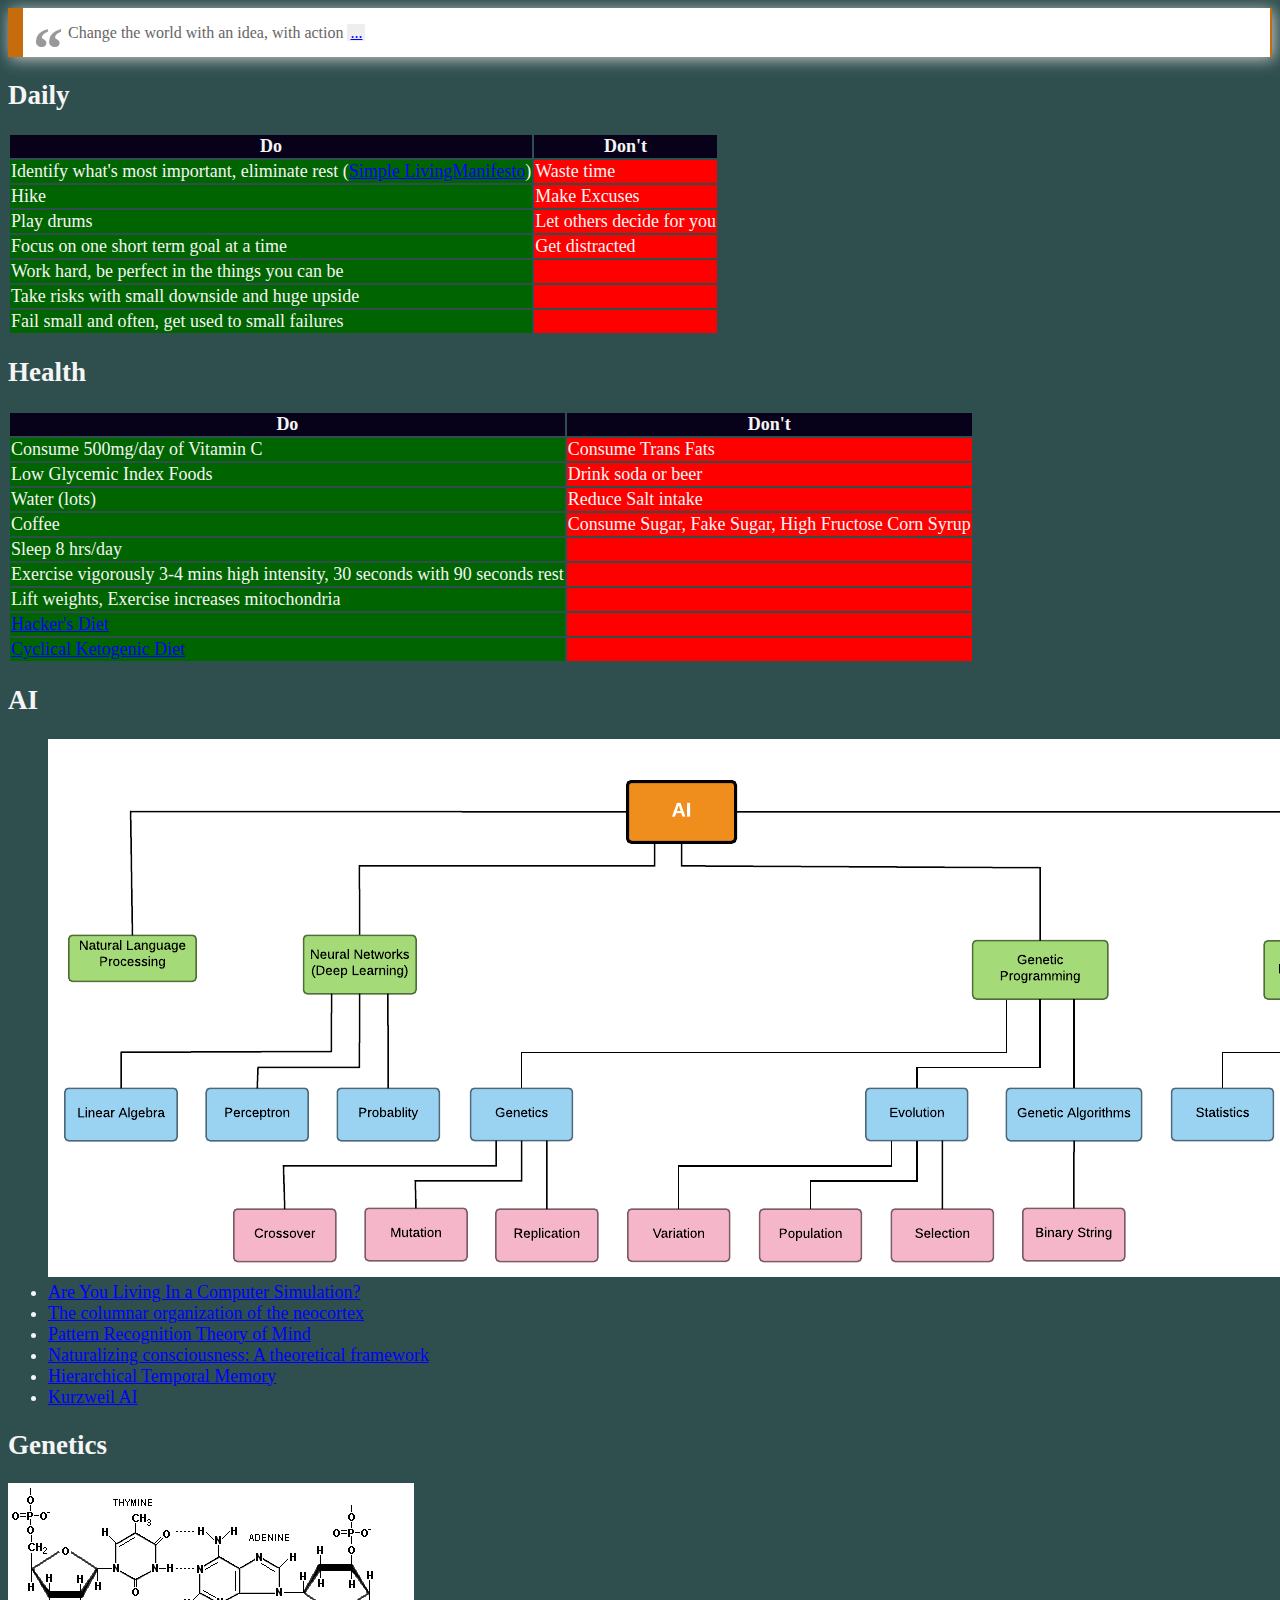
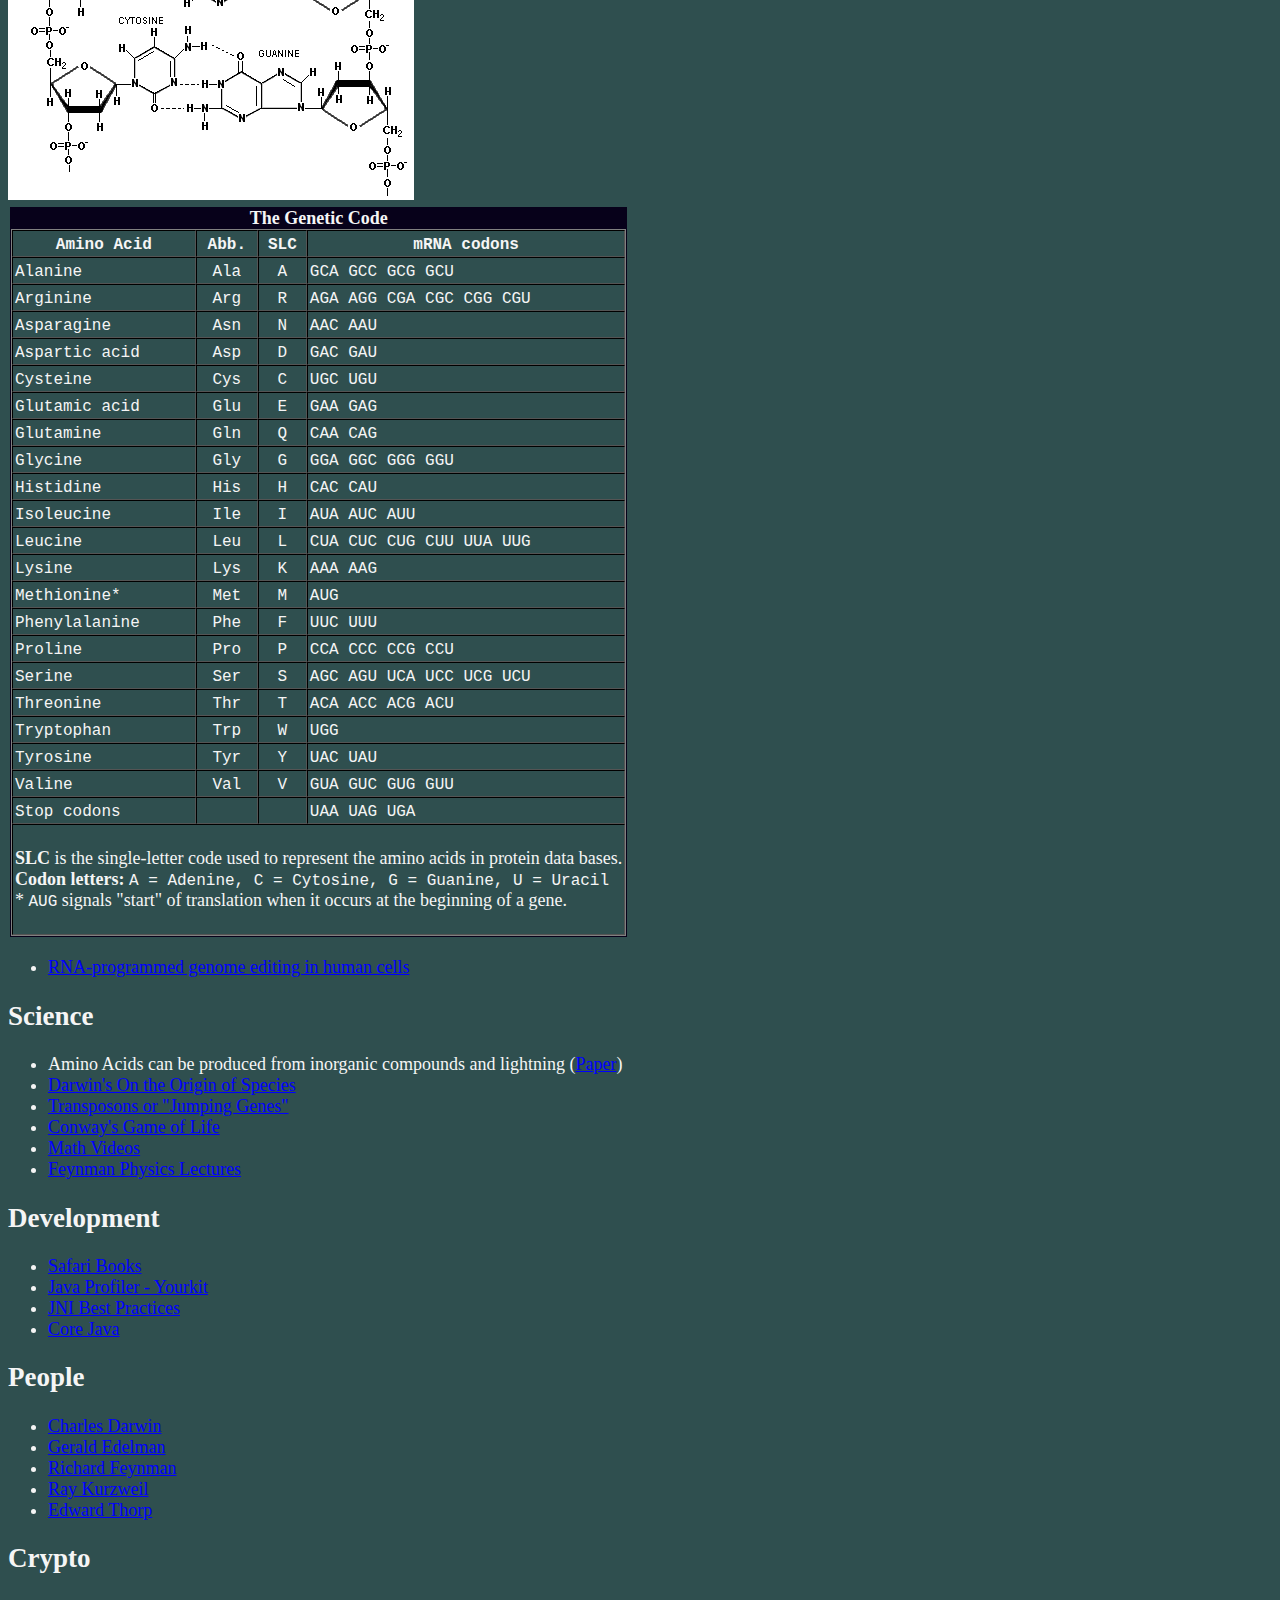
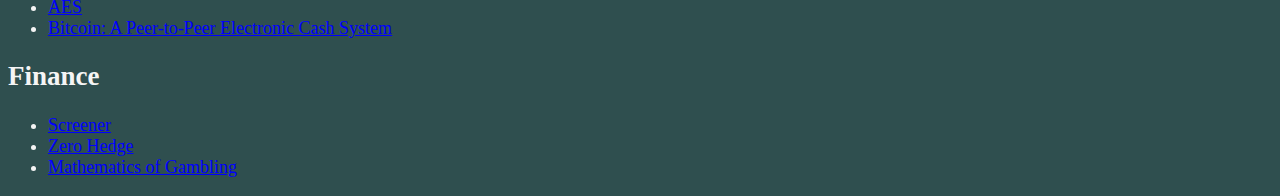
<file: index.html>
<!DOCTYPE html>
<html>
<head>
    <link rel="icon" href="images/tree.jpg">
    <link rel="stylesheet" type="text/css" href="style.css">
    <meta charset="UTF-8">
    <title>Paul Weiss</title>
</head>


<body>
<blockquote>
    <script type="text/javascript">
        var quotes = [
            'The greatest danger for most of us in not that we aim too high and we miss, rather our aim is too low and we make it. -Michelangelo',
            'If you are going to do something, do it to the best of your ability or don\'t waste your time. -Tom Coughlin',
            'The true artistic impulse has nothing to do with pleasing the audience-or, for that matter, with pleasing the impresario so you\'ll get more jobs or more money.That\'s not art. If you are an artist, you want to create a giant wall around yourself and, inside that wall, to follow your honesty and your intuition.  That the audience will see is a man or woman who is prisoner of his or her passion, and that is the most inspiring performance in the world. ~Philippe Petit',
            'You see, one thing is, I can live with doubt and uncertainty and not knowing. I think it\'s much more interesting to live not knowing than to have answers which might be wrong.I have approximate answers and possible beliefs and different degrees of uncertainty about different things, but I am not absolutely sure of anything and there are many things I don\'t know anything about, such as whether it means anything to ask why we\'re here...I don\'t have to know an answer. I don\'t feel frightened not knowing things, by being lost in a mysterious universe without any purpose, which is the way it really is as far as I can tell. It doesn\'t frighten me. ~Richard Feynman',
            'See your line and take it',
            'Money without freedom of thought is worthless',
            'We can only be responsible for our own path',
            'Change the world with an idea, with action',
            'I want to perpetuate my consciousness onto disk, anything less is eventual death',
            'What is important is seldom urgent, and what is urgent is seldom important. – Dwight D. Eisenhower',
            'If our view of memory is correct, in higher organisms every act of perception is, to some degree, an act of creation, and every act of memory is, to some degree, an act of imagination. -Gerald Edelman',
            'Consistently Rational',
            'It is not the strongest of the species that survives, nor the most intelligent that survives. It is the one that is most adaptable to change. ~Darwin'
        ];
        var length = quotes.length;
        var rand = Math.round(Math.random() * (length - 1));
        document.write(quotes[rand]);
    </script>
    <a href="quotes.html">...</a>
</blockquote>


<h2>Daily</h2>

<table>
    <tr>
        <th>Do</th>
        <th>Don't</th>
    </tr>
    <tr>
        <td style="background-color: darkgreen">Identify what's most important, eliminate rest (<a
                href="https://zenhabits.net/simple-living-manifesto-72-ideas-to-simplify-your-life/">Simple
            LivingManifesto</a>)
        </td>
        <td style="background-color: red">Waste time</td>
    </tr>
    <tr>
        <td style="background-color: darkgreen">Hike</td>
        <td style="background-color: red">Make Excuses</td>
    </tr>
    <tr>
        <td style="background-color: darkgreen">Play drums</td>
        <td style="background-color: red">Let others decide for you</td>
    </tr>
    <tr>
        <td style="background-color: darkgreen">Focus on one short term goal at a time</td>
        <td style="background-color: red">Get distracted</td>
    </tr>
    <tr>
        <td style="background-color: darkgreen">Work hard, be perfect in the things you can be</td>
        <td style="background-color: red"></td>
    </tr>
    <tr>
        <td style="background-color: darkgreen">Take risks with small downside and huge upside</td>
        <td style="background-color: red"></td>
    </tr>
    <tr>
        <td style="background-color: darkgreen">Fail small and often, get used to small failures</td>
        <td style="background-color: red"></td>
    </tr>
</table>

<h2>Health</h2>
<table>
    <tr>
        <th>Do</th>
        <th>Don't</th>
    </tr>
    <tr>
        <td style="background-color: darkgreen">Consume 500mg/day of Vitamin C</td>
        <td style="background-color: red">Consume Trans Fats</td>
    </tr>
    <tr>
        <td style="background-color: darkgreen">Low Glycemic Index Foods</td>
        <td style="background-color: red">Drink soda or beer</td>
    </tr>
    <tr>
        <td style="background-color: darkgreen">Water (lots)</td>
        <td style="background-color: red">Reduce Salt intake</td>
    </tr>
    <tr>
        <td style="background-color: darkgreen">Coffee</td>
        <td style="background-color: red">Consume Sugar, Fake Sugar, High Fructose Corn Syrup</td>
    </tr>
    <tr>
        <td style="background-color: darkgreen">Sleep 8 hrs/day</td>
        <td style="background-color: red"></td>
    </tr>
    <tr>
        <td style="background-color: darkgreen">Exercise vigorously 3-4 mins high intensity, 30 seconds with 90 seconds
            rest
        </td>
        <td style="background-color: red"></td>
    </tr>
    <tr>
        <td style="background-color: darkgreen">Lift weights, Exercise increases mitochondria</td>
        <td style="background-color: red"></td>
    </tr>
    <tr>
        <td style="background-color: darkgreen"><a href="http://www.fourmilab.ch/hackdiet/">Hacker's Diet</a></td>
        <td style="background-color: red"></td>
    </tr>
    <tr>
        <td style="background-color: darkgreen"><a
                href="http://www.bodybuildingdungeon.com/forums/nutrition/2156-cdk-cyclical.html">Cyclical Ketogenic
            Diet</a></td>
        <td style="background-color: red"></td>
    </tr>
</table>


<h2>AI</h2>
<ul>
    <img src="images/aiTopics.png"/>
    <li><a href="ai/simulation.pdf">Are You Living In a Computer Simulation?</a></li>
    <li><a href="ai/columnarNeocortex.pdf">The columnar organization of the neocortex</a></li>
    <li><a href="ai/patternRecognitionTheory.pdf">Pattern Recognition Theory of Mind</a></li>
    <li><a href="ai/naturalizingConsciousness.pdf">Naturalizing consciousness: A theoretical framework</a></li>
    <li><a href="ai/htm.pdf">Hierarchical Temporal Memory</a></li>
    <li><a href="http://www.kurzweilai.net/">Kurzweil AI</a></li>
</ul>

<h2>Genetics</h2>
<img src="science/dna0.gif"/>
    <table class="tab2cen">
        <tr>
            <td>
                <b>The Genetic Code</b><br/>
                <table class="tab2 tab2lef">
                    <tr>
                        <td style="text-align:center;"><span class="tt"><strong>Amino Acid</strong></span></td>
                        <td style="text-align:center;"><span class="tt"><strong>Abb.</strong></span></td>
                        <td style="text-align:center;"><span class="tt"><strong>SLC</strong></span></td>
                        <td style="text-align:center;"><span class="tt"><strong>mRNA codons</strong></span></td>
                    </tr>
                    <tr>
                        <td><span class="tt">Alanine </span></td>
                        <td style="text-align:center;"><span class="tt">Ala</span></td>
                        <td style="text-align:center;"><span class="tt">A</span></td>
                        <td><span class="tt">GCA GCC GCG GCU</span></td>
                    </tr>
                    <tr>
                        <td><span class="tt">Arginine</span></td>
                        <td style="text-align:center;"><span class="tt">Arg</span></td>
                        <td style="text-align:center;"><span class="tt">R</span></td>
                        <td><span class="tt">AGA AGG CGA CGC CGG CGU</span></td>
                    </tr>
                    <tr>
                        <td><span class="tt">Asparagine</span></td>
                        <td style="text-align:center;"><span class="tt">Asn</span></td>
                        <td style="text-align:center;"><span class="tt">N</span></td>
                        <td><span class="tt">AAC AAU</span></td>
                    </tr>
                    <tr>
                        <td><span class="tt">Aspartic acid</span></td>
                        <td style="text-align:center;"><span class="tt">Asp</span></td>
                        <td style="text-align:center;"><span class="tt">D</span></td>
                        <td><span class="tt">GAC GAU</span></td>
                    </tr>
                    <tr>
                        <td><span class="tt">Cysteine</span></td>
                        <td style="text-align:center;"><span class="tt">Cys</span></td>
                        <td style="text-align:center;"><span class="tt">C</span></td>
                        <td><span class="tt">UGC UGU</span></td>
                    </tr>
                    <tr>
                        <td><span class="tt">Glutamic acid</span></td>
                        <td style="text-align:center;"><span class="tt">Glu</span></td>
                        <td style="text-align:center;"><span class="tt">E</span></td>
                        <td><span class="tt">GAA GAG</span></td>
                    </tr>
                    <tr>
                        <td><span class="tt">Glutamine</span></td>
                        <td style="text-align:center;"><span class="tt">Gln</span></td>
                        <td style="text-align:center;"><span class="tt">Q</span></td>
                        <td><span class="tt">CAA CAG</span></td>
                    </tr>
                    <tr>
                        <td><span class="tt">Glycine </span></td>
                        <td style="text-align:center;"><span class="tt">Gly</span></td>
                        <td style="text-align:center;"><span class="tt">G</span></td>
                        <td><span class="tt">GGA GGC GGG GGU</span></td>
                    </tr>
                    <tr>
                        <td><span class="tt">Histidine</span></td>
                        <td style="text-align:center;"><span class="tt">His</span></td>
                        <td style="text-align:center;"><span class="tt">H</span></td>
                        <td><span class="tt">CAC CAU</span></td>
                    </tr>
                    <tr>
                        <td><span class="tt">Isoleucine</span></td>
                        <td style="text-align:center;"><span class="tt">Ile</span></td>
                        <td style="text-align:center;"><span class="tt">I</span></td>
                        <td><span class="tt">AUA AUC AUU</span></td>
                    </tr>
                    <tr>
                        <td><span class="tt">Leucine </span></td>
                        <td style="text-align:center;"><span class="tt">Leu</span></td>
                        <td style="text-align:center;"><span class="tt">L</span></td>
                        <td><span class="tt">CUA CUC CUG CUU UUA UUG</span></td>
                    </tr>
                    <tr>
                        <td><span class="tt">Lysine</span></td>
                        <td style="text-align:center;"><span class="tt">Lys</span></td>
                        <td style="text-align:center;"><span class="tt">K</span></td>
                        <td><span class="tt">AAA AAG</span></td>
                    </tr>
                    <tr>
                        <td><span class="tt">Methionine*</span></td>
                        <td style="text-align:center;"><span class="tt">Met</span></td>
                        <td style="text-align:center;"><span class="tt">M</span></td>
                        <td><span class="tt">AUG</span></td>
                    </tr>
                    <tr>
                        <td><span class="tt">Phenylalanine</span></td>
                        <td style="text-align:center;"><span class="tt">Phe</span></td>
                        <td style="text-align:center;"><span class="tt">F</span></td>
                        <td><span class="tt">UUC UUU</span></td>
                    </tr>
                    <tr>
                        <td><span class="tt">Proline </span></td>
                        <td style="text-align:center;"><span class="tt">Pro</span></td>
                        <td style="text-align:center;"><span class="tt">P</span></td>
                        <td><span class="tt">CCA CCC CCG CCU</span></td>
                    </tr>
                    <tr>
                        <td><span class="tt">Serine  </span></td>
                        <td style="text-align:center;"><span class="tt">Ser</span></td>
                        <td style="text-align:center;"><span class="tt">S</span></td>
                        <td><span class="tt">AGC AGU UCA UCC UCG UCU</span></td>
                    </tr>
                    <tr>
                        <td><span class="tt">Threonine</span></td>
                        <td style="text-align:center;"><span class="tt">Thr</span></td>
                        <td style="text-align:center;"><span class="tt">T</span></td>
                        <td><span class="tt">ACA ACC ACG ACU</span></td>
                    </tr>
                    <tr>
                        <td><span class="tt">Tryptophan</span></td>
                        <td style="text-align:center;"><span class="tt">Trp</span></td>
                        <td style="text-align:center;"><span class="tt">W</span></td>
                        <td><span class="tt">UGG</span></td>
                    </tr>
                    <tr>
                        <td><span class="tt">Tyrosine</span></td>
                        <td style="text-align:center;"><span class="tt">Tyr</span></td>
                        <td style="text-align:center;"><span class="tt">Y</span></td>
                        <td><span class="tt">UAC UAU</span></td>
                    </tr>
                    <tr>
                        <td><span class="tt">Valine </span></td>
                        <td style="text-align:center;"><span class="tt">Val</span></td>
                        <td style="text-align:center;"><span class="tt">V</span></td>
                        <td><span class="tt">GUA GUC GUG GUU</span></td>
                    </tr>
                    <tr>
                        <td><span class="tt">Stop codons </span></td>
                        <td style="text-align:center;"><span class="tt">&nbsp;</span></td>
                        <td style="text-align:center;"><span class="tt">&nbsp;</span></td>
                        <td><span class="tt">UAA UAG UGA</span></td>
                    </tr>
                    <tr>
                        <td colspan="4"><br/>
                            <b>SLC</b> is the single-letter code used to represent the amino acids in protein data bases.<br/>
                            <b>Codon letters:</b> <span class="tt">A = Adenine, C = Cytosine, G = Guanine, U = Uracil</span><br/>
                            * <span class="tt">AUG</span> signals "start" of translation when it occurs at the beginning of a gene.<br/>
                            <br/>

                        </td>
                    </tr>
                </table>
            </td>

        </tr>
    </table>
<ul>

    <li><a href="genetics/rnaGenomeEditing.pdf">RNA-programmed genome editing in human cells</a></li>

</ul>

<h2>Science</h2>
<ul>
    <li>Amino Acids can be produced from inorganic compounds and lightning (<a href="science/miller_1953.pdf">Paper</a>)
    </li>
    <li><a href="science/origin.pdf">Darwin's On the Origin of Species</a></li>
    <li><a href="science/transposons.pdf.pdf">Transposons or "Jumping Genes"</a></li>
    <li><a href="http://www.ibiblio.org/lifepatterns/october1970.html">Conway's Game of Life</a></li>
    <li><a href="http://www.mathishtoenglish.com/the-best-math-youtube-videos">Math Videos</a></li>
    <li><a href="http://www.feynmanlectures.caltech.edu/">Feynman Physics Lectures</a></li>
</ul>


<h2>Development</h2>
<ul>
    <li><a href="https://www.safaribooksonline.com/">Safari Books</a></li>
    <li><a href="https://www.yourkit.com/features/index.jsp">Java Profiler - Yourkit</a></li>
    <li><a href="http://www.ibm.com/developerworks/library/j-jni/">JNI Best Practices</a></li>
    <li><a href="http://vanillajava.blogspot.com/">Core Java</a></li>

</ul>

<h2>People</h2>
<ul>
    <li><a href="https://en.wikipedia.org/wiki/Charles_Darwin">Charles Darwin</a></li>
    <li><a href="https://en.wikipedia.org/wiki/Gerald_Edelman">Gerald Edelman</a></li>
    <li><a href="http://www.feynman.com/">Richard Feynman<a/></li>
    <li><a href="https://en.wikipedia.org/wiki/Ray_Kurzweil">Ray Kurzweil</a></li>
    <li><a href="https://en.wikipedia.org/wiki/Edward_O._Thorp">Edward Thorp</a></li>
</ul>


<h2>Crypto</h2>
<ul>
    <li><a href="crypto/aes.pdf">AES</a></li>
    <li><a href="crypto/bitcoin.pdf">Bitcoin: A Peer-to-Peer Electronic Cash System</a></li>
</ul>


<h2>Finance</h2>
<ul>
    <li><a href="http://finviz.com/screener.ashx">Screener</a></li>
    <li><a href="http://zerohedge.com">Zero Hedge</a></li>
    <li><a href="math/edward.thorpe.pdf">Mathematics of Gambling</a></li>
</ul>

</body>

</html>
</file>
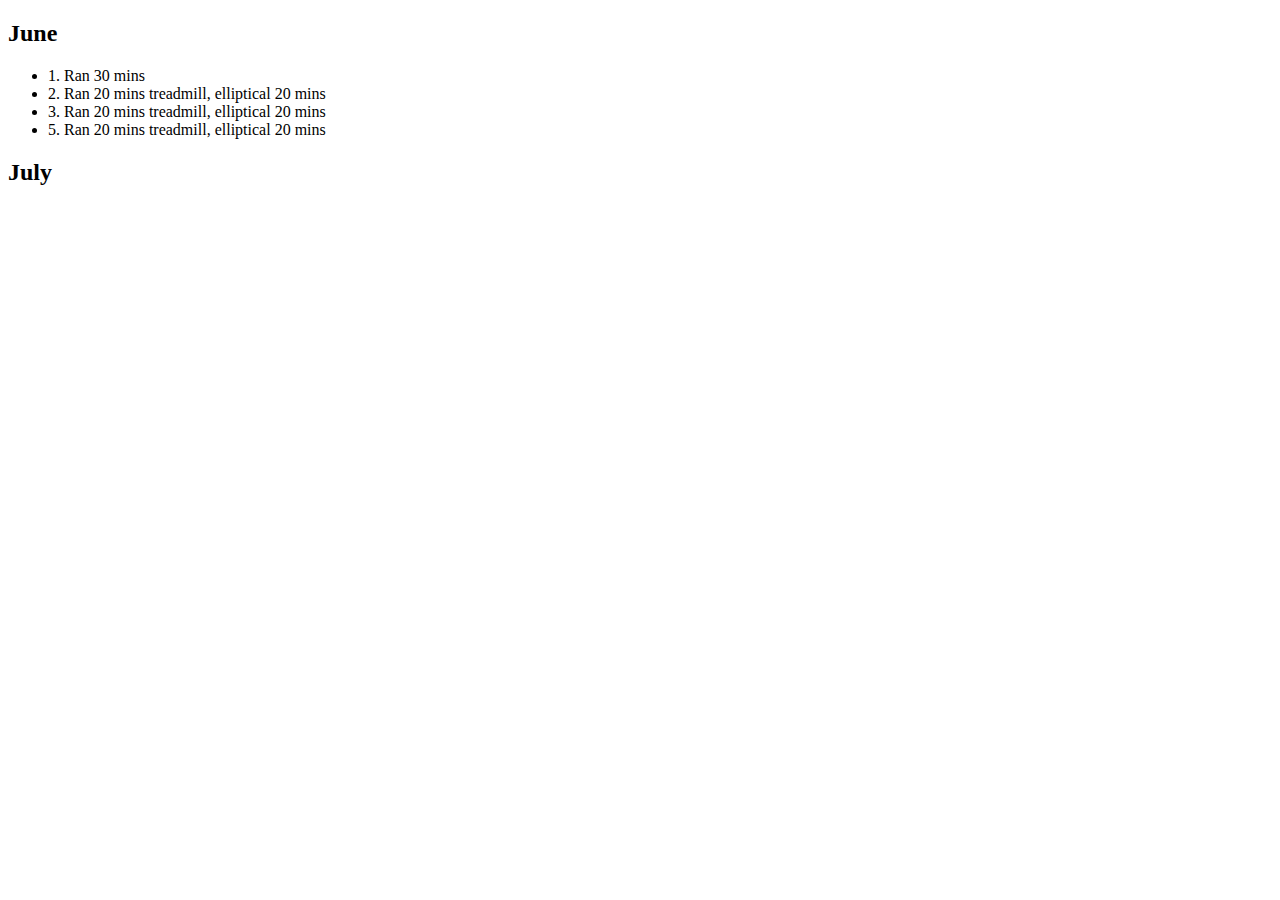
<file: fitness.html>
<!DOCTYPE html>
<html>
<body>

<h2>June</h2>

<ul>
  <li>1. Ran 30 mins</li>
  <li>2. Ran 20 mins treadmill, elliptical 20 mins</li>
  <li>3. Ran 20 mins treadmill, elliptical 20 mins</li>
  <li>5. Ran 20 mins treadmill, elliptical 20 mins</li>
</ul>  

<h2>July</h2>

</body>
</html>
</file>
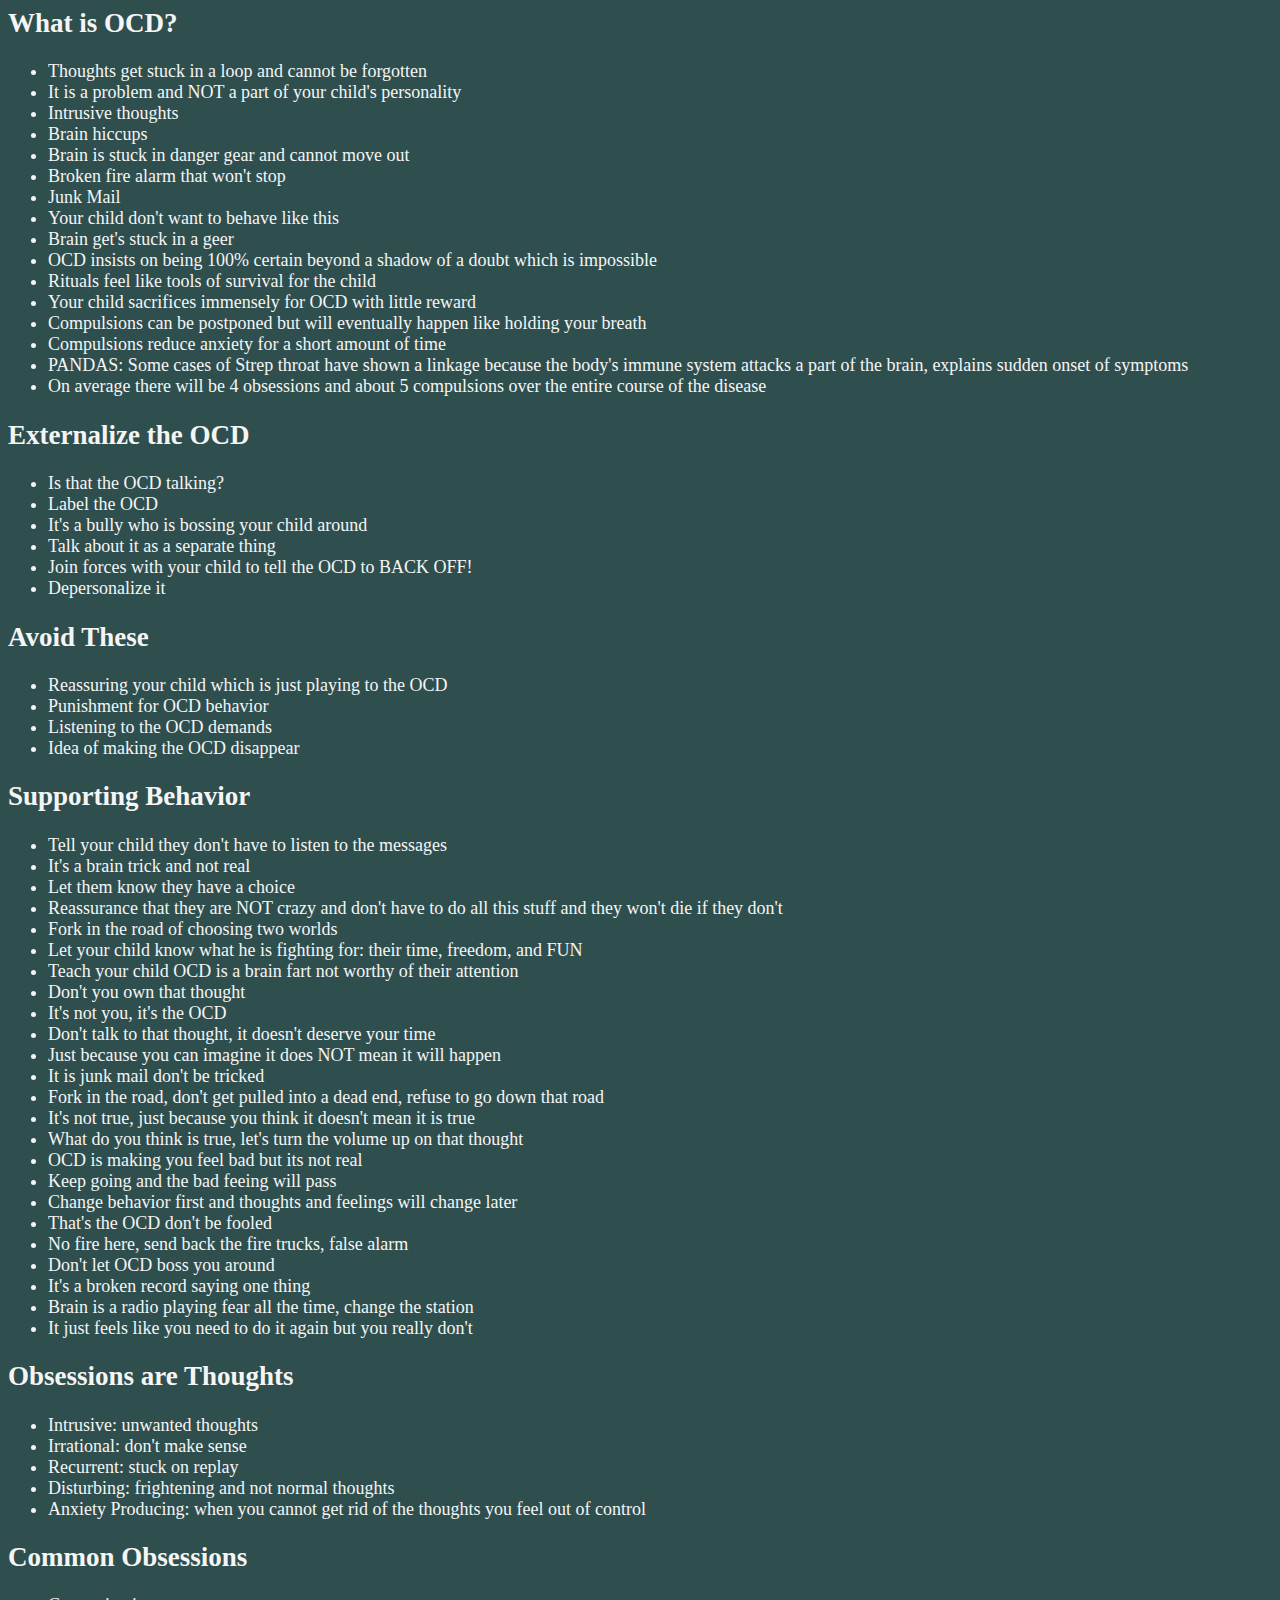
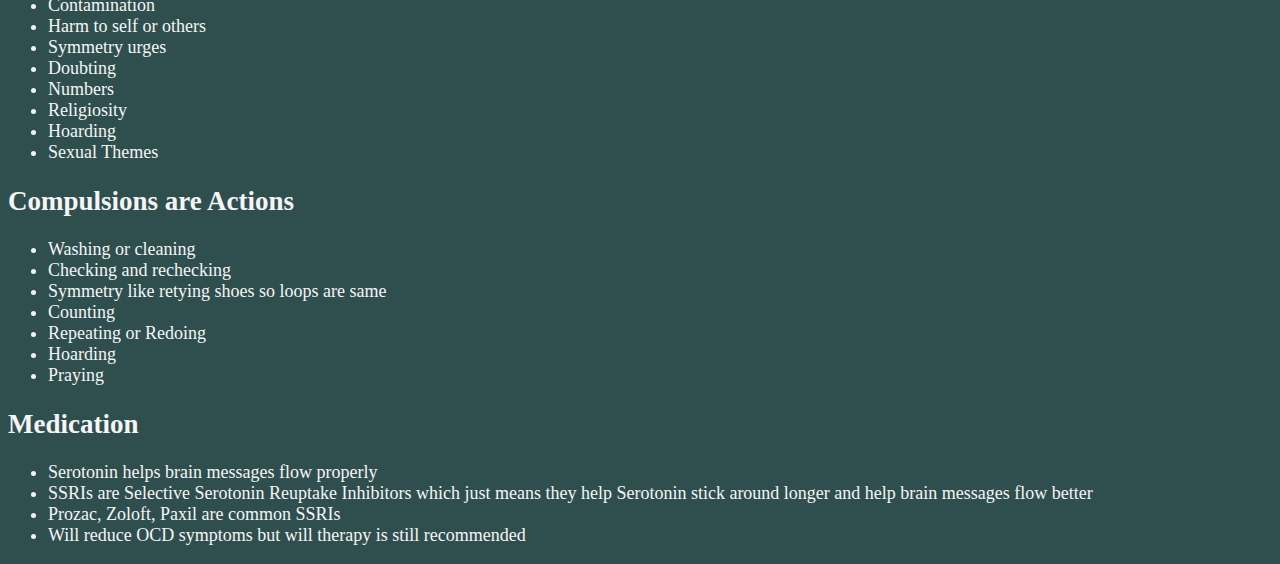
<file: ocd.html>
<html>
<head>
    <link rel="stylesheet" type="text/css" href="style.css">
    <meta charset="UTF-8">
    <title>OCD Notes</title>
</head>
<body>
  <h2>What is OCD?</h2>
  <ul>
    <li>Thoughts get stuck in a loop and cannot be forgotten</li>
    <li>It is a problem and NOT a part of your child's personality</li>
    <li>Intrusive thoughts</li>
    <li>Brain hiccups</li>
      <li>Brain is stuck in danger gear and cannot move out</li>
      <li>Broken fire alarm that won't stop</li>
    <li>Junk Mail</li>
    <li>Your child don't want to behave like this</li>
    <li>Brain get's stuck in a geer</li>
    <li>OCD insists on being 100% certain beyond a shadow of a doubt which is impossible</li>
      <li>Rituals feel like tools of survival for the child</li>
      <li>Your child sacrifices immensely for OCD with little reward</li>
      <li>Compulsions can be postponed but will eventually happen like holding your breath</li>
      <li>Compulsions reduce anxiety for a short amount of time</li>
      <li>PANDAS: Some cases of Strep throat have shown a linkage because the body's immune system attacks a part of the brain, explains sudden onset of symptoms</li>
      <li>On average there will be 4 obsessions and about 5 compulsions over the entire course of the disease</li>
  </ul>  

  <h2>Externalize the OCD</h2>
  <ul>
    <li>Is that the OCD talking?</li>
    <li>Label the OCD</li>
    <li>It's a bully who is bossing your child around</li>
    <li>Talk about it as a separate thing</li>
    <li>Join forces with your child to tell the OCD to BACK OFF!</li>
    <li>Depersonalize it</li>
  </ul> 

  <h2>Avoid These</h2>
  <ul>
    <li>Reassuring your child which is just playing to the OCD</li>
    <li>Punishment for OCD behavior</li>
    <li>Listening to the OCD demands</li>
    <li>Idea of making the OCD disappear</li>
  </ul>
  
  <h2>Supporting Behavior</h2>
  <ul>
    <li>Tell your child they don't have to listen to the messages</li>
    <li>It's a brain trick and not real</li>
    <li>Let them know they have a choice</li>
    <li>Reassurance that they are NOT crazy and don't have to do all this stuff and they won't die if they don't</li>
      <li>Fork in the road of choosing two worlds</li>
      <li>Let your child know what he is fighting for: their time, freedom, and FUN</li>
      <li>Teach your child OCD is a brain fart not worthy of their attention</li>
      <li>Don't you own that thought</li>
      <li>It's not you, it's the OCD</li>
      <li>Don't talk to that thought, it doesn't deserve your time</li>
      <li>Just because you can imagine it does NOT mean it will happen</li>
      <li>It is junk mail don't be tricked</li>
      <li>Fork in the road, don't get pulled into a dead end, refuse to go down that road</li>
      <li>It's not true, just because you think it doesn't mean it is true</li>
      <li>What do you think is true, let's turn the volume up on that thought</li>
      <li>OCD is making you feel bad but its not real</li>
      <li>Keep going and the bad feeing will pass</li>
      <li>Change behavior first and thoughts and feelings will change later</li>
      <li>That's the OCD don't be fooled</li>
      <li>No fire here, send back the fire trucks, false alarm</li>
      <li>Don't let OCD boss you around</li>
      <li>It's a broken record saying one thing</li>
      <li>Brain is a radio playing fear all the time, change the station</li>
      <li>It just feels like you need to do it again but you really don't</li>
  </ul>
     
  <h2>Obsessions are Thoughts</h2>
    <ul>
        <li>Intrusive: unwanted thoughts</li>
        <li>Irrational: don't make sense</li>
        <li>Recurrent: stuck on replay</li>
        <li>Disturbing: frightening and not normal thoughts</li>
        <li>Anxiety Producing: when you cannot get rid of the thoughts you feel out of control</li>
    </ul>
    
    <h2>Common Obsessions</h2>
  <ul>
      <li>Contamination</li>
      <li>Harm to self or others</li>
      <li>Symmetry urges</li>
      <li>Doubting</li>
      <li>Numbers</li>
      <li>Religiosity</li>
      <li>Hoarding</li>
      <li>Sexual Themes</li>
  </ul>
    
    <h2>Compulsions are Actions</h2>
    <ul>
        <li>Washing or cleaning</li>
        <li>Checking and rechecking</li>
        <li>Symmetry like retying shoes so loops are same</li>
        <li>Counting</li>
        <li>Repeating or Redoing</li>
        <li>Hoarding</li>
        <li>Praying</li>
    </ul>
    
    <h2>Medication</h2>
    <ul>
        <li>Serotonin helps brain messages flow properly</li>
        <li>SSRIs are Selective Serotonin Reuptake Inhibitors which just means they help Serotonin stick around longer and help brain messages flow better</li>
        <li>Prozac, Zoloft, Paxil are common SSRIs</li>
        <li>Will reduce OCD symptoms but will therapy is still recommended</li>
    </ul>

</body>
</html>
</file>
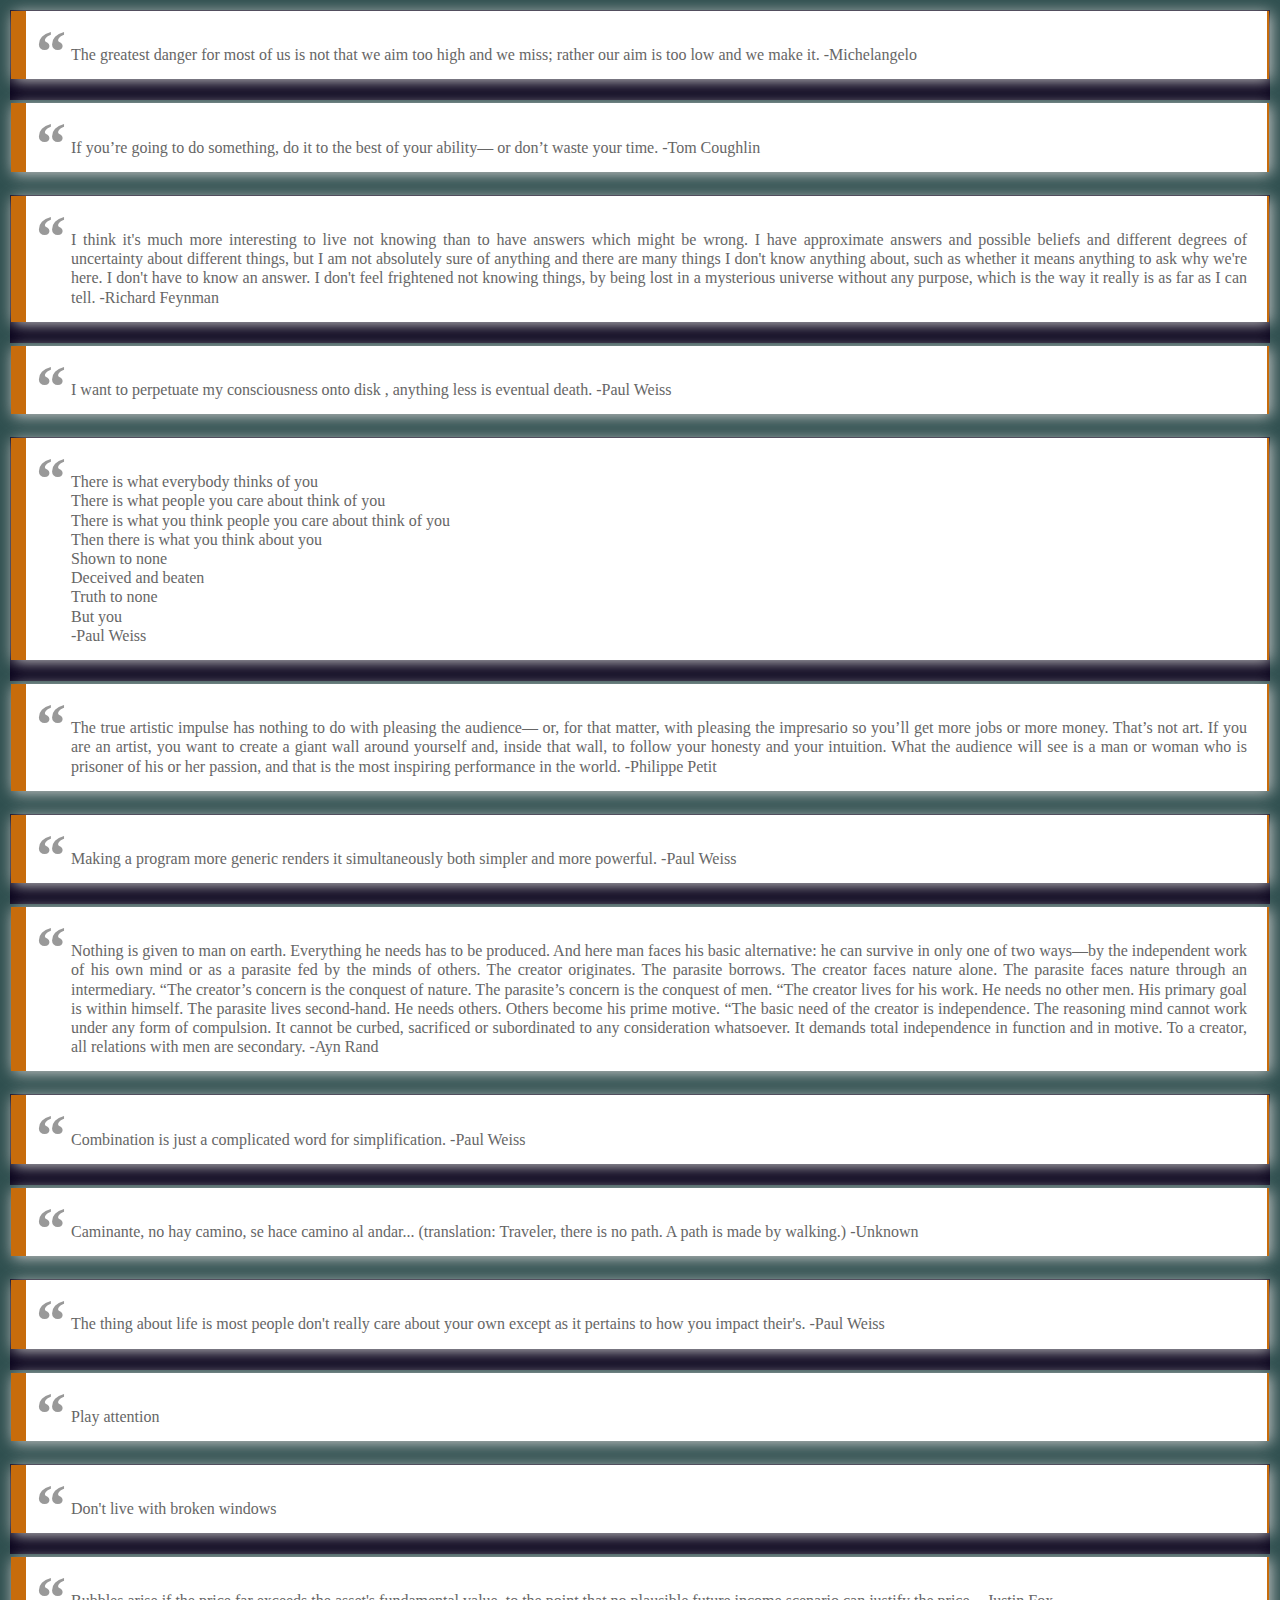
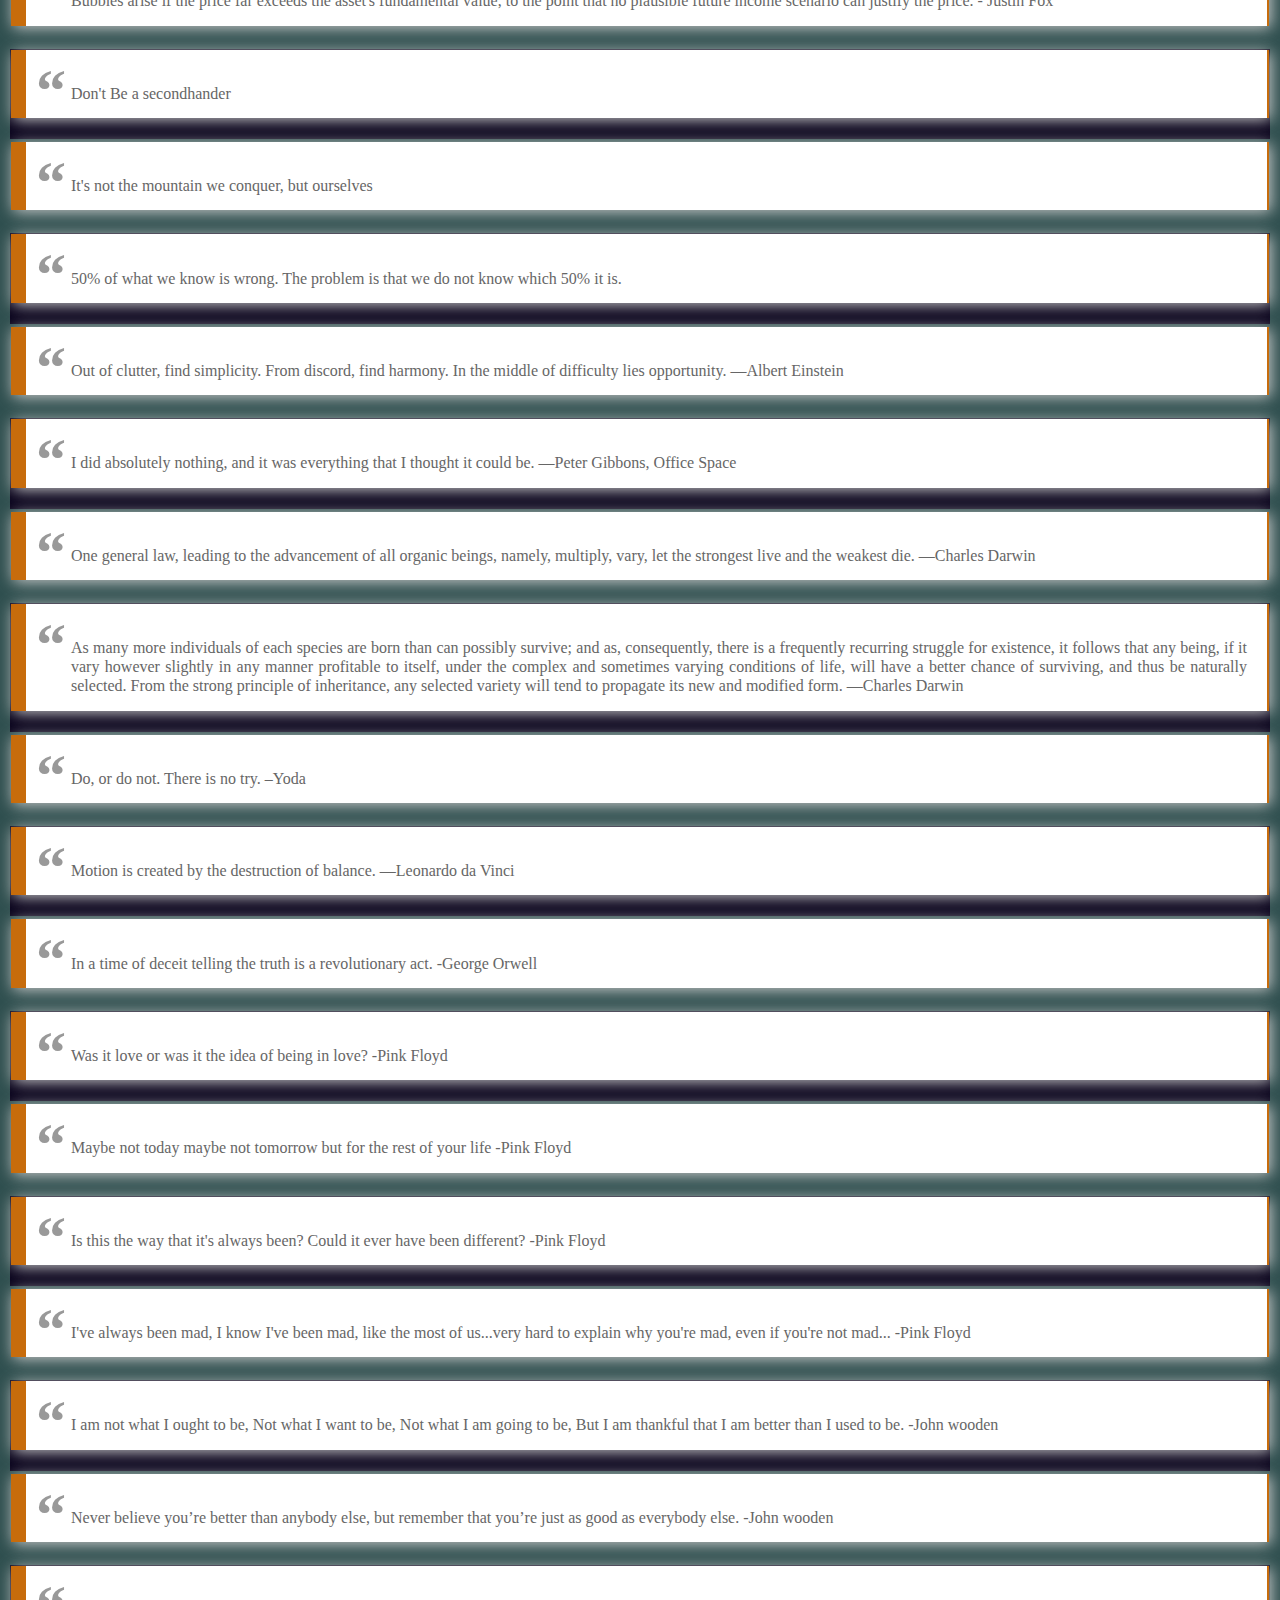
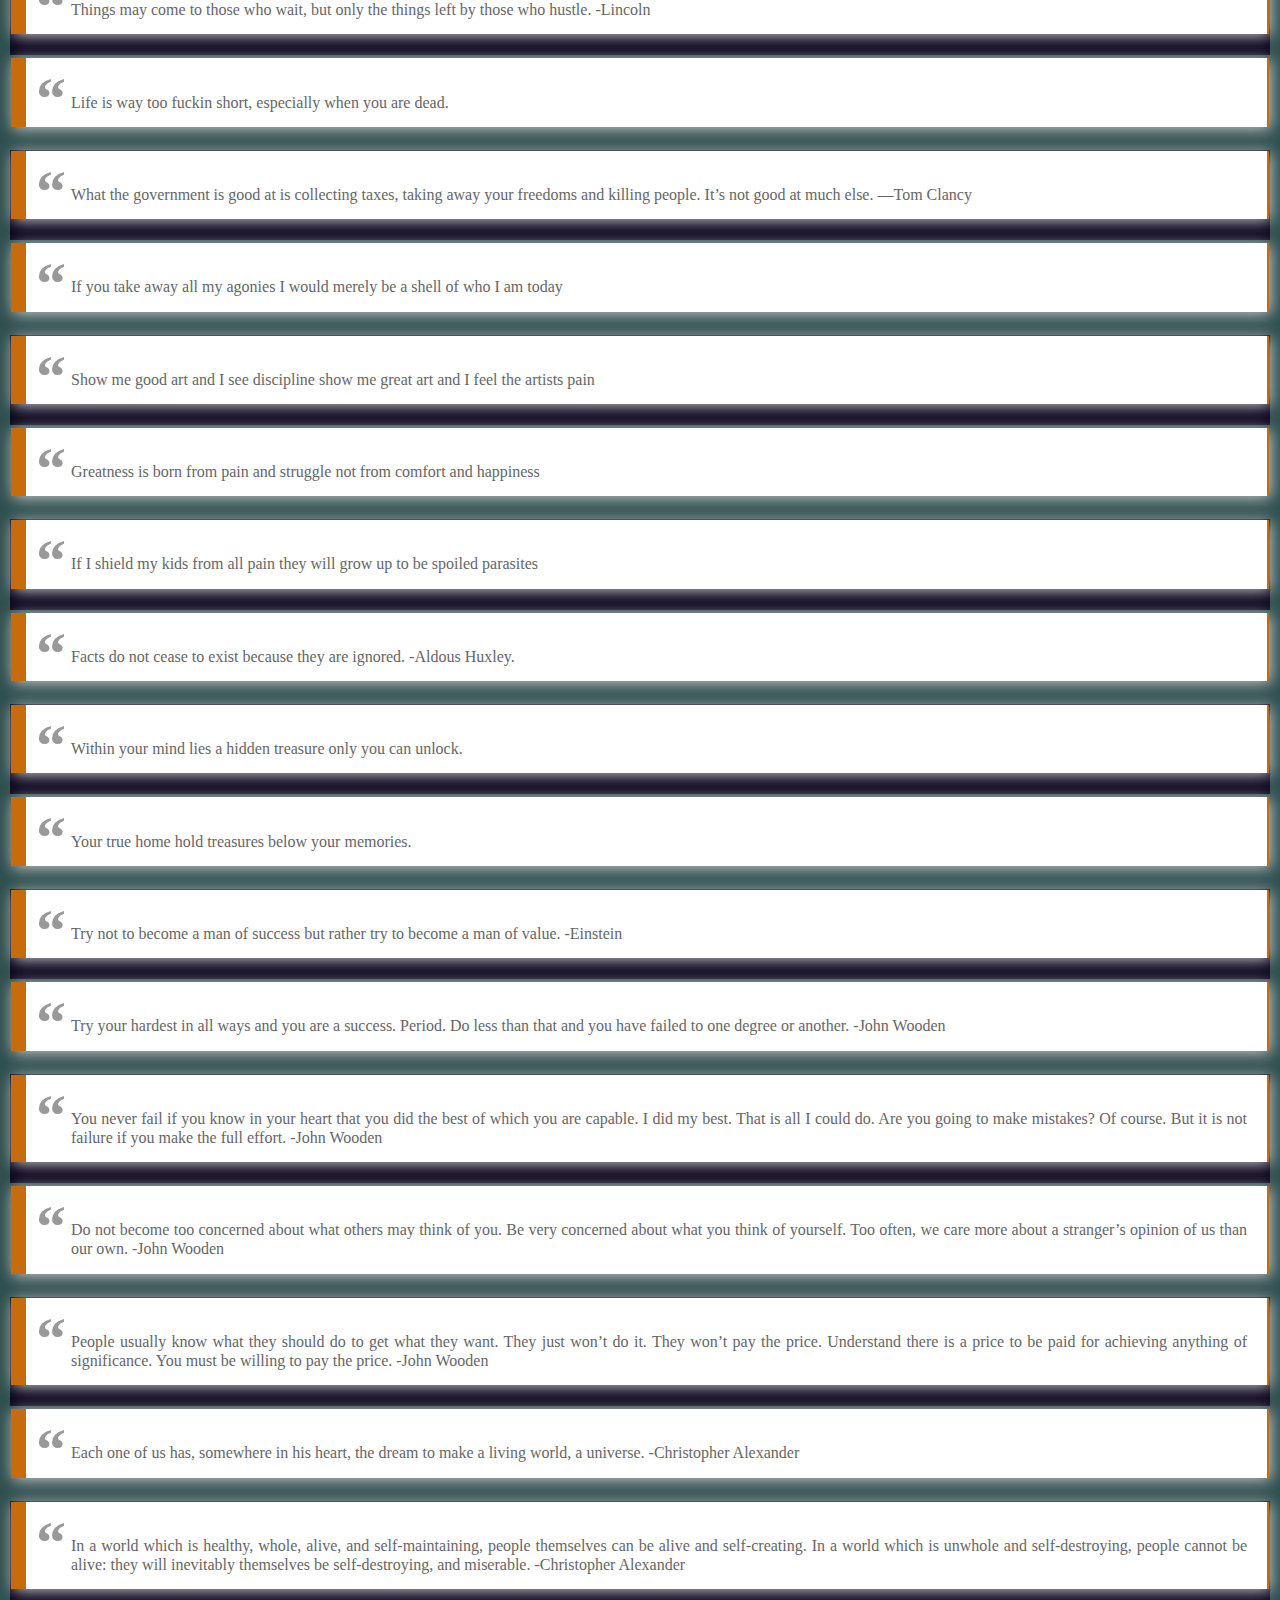
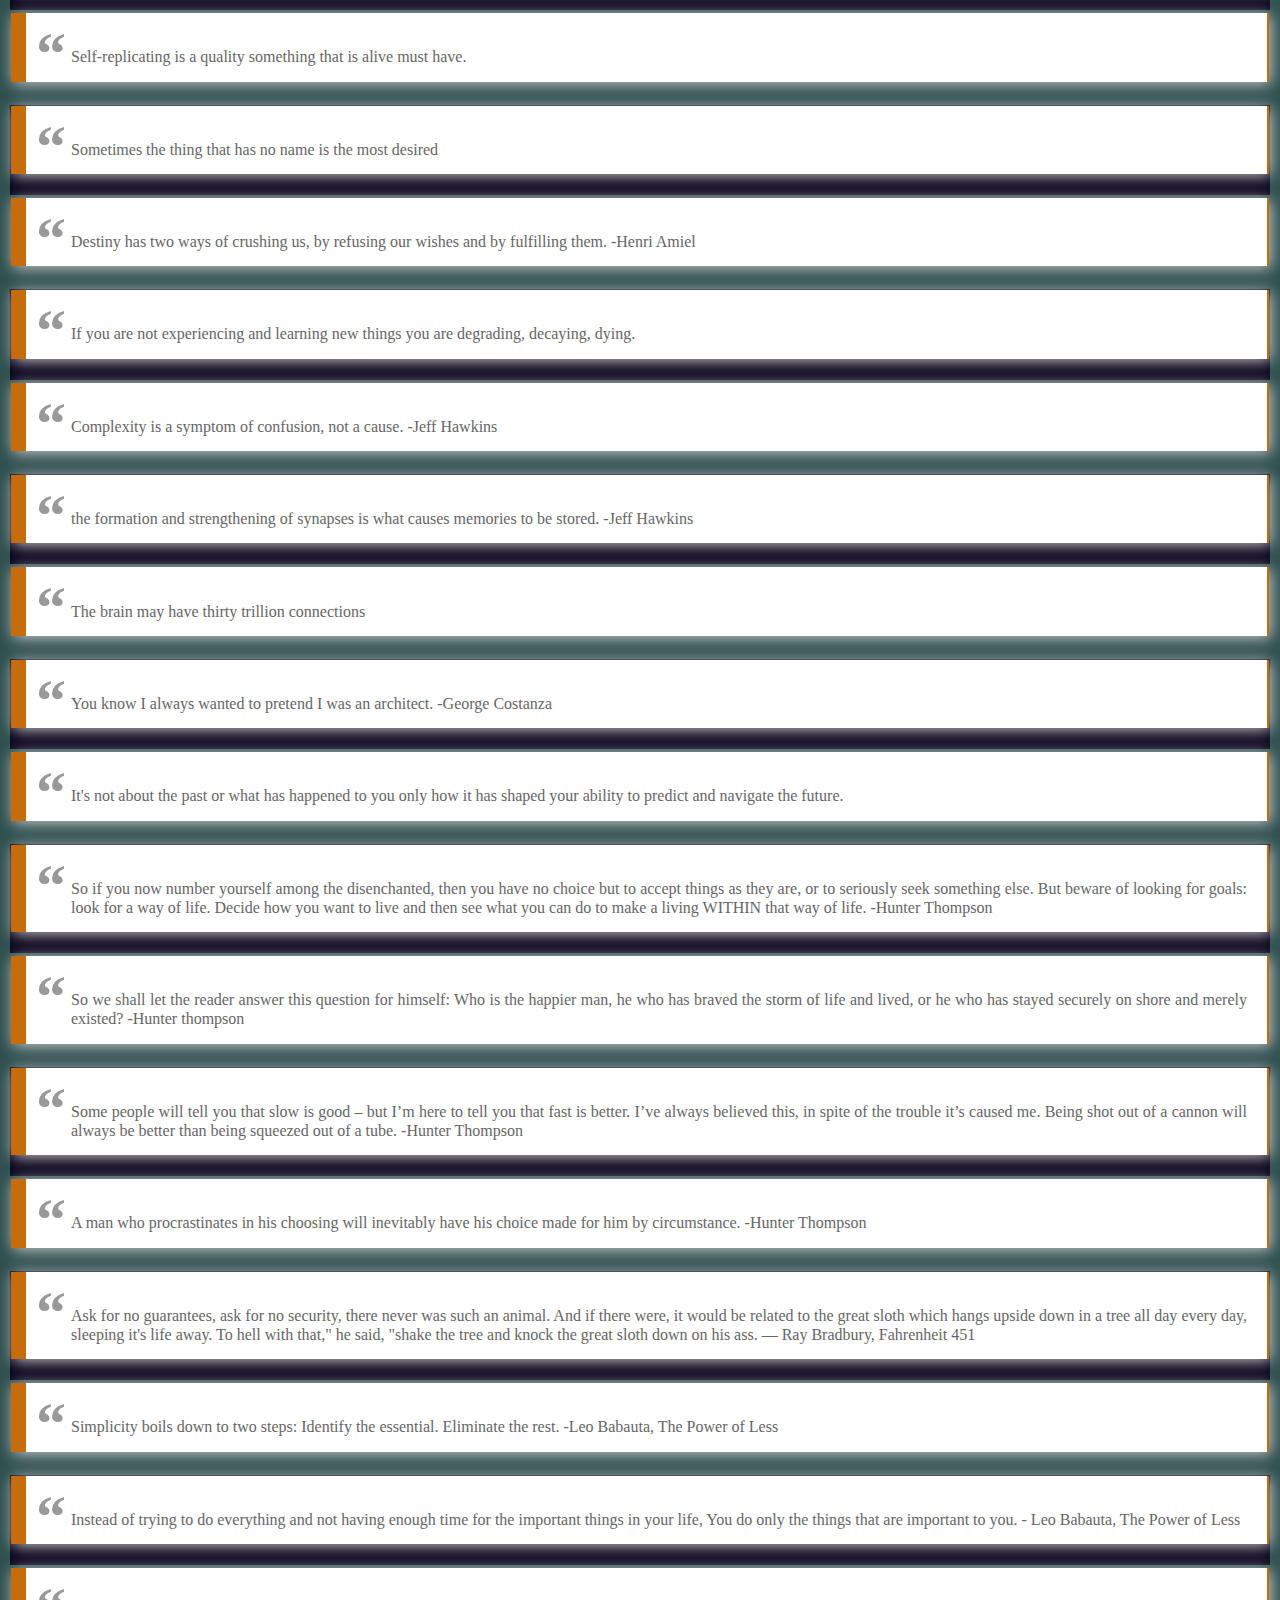
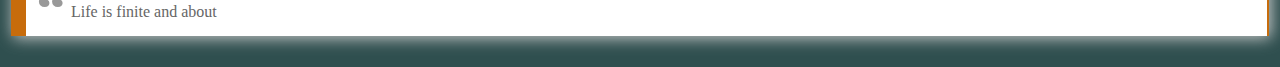
<file: quotes.html>
<html>
<head>
    <link rel="stylesheet" type="text/css" href="style.css">
    <meta charset="UTF-8">
    <title>Quotes</title>
    <script>
        var end = new Date('12/31/2053');
        var _second = 1000;
        var _minute = _second * 60;
        var _hour = _minute * 60;
        var _day = _hour * 24;
        var timer;
        function showRemaining() {
            var now = new Date();
            var distance = end - now;
            if (distance < 0) {
                clearInterval(timer);
                document.getElementById('countdown').innerHTML = 'EXPIRED!';
                return;
            }
            var days = Math.floor(distance / _day);
            var hours = Math.floor((distance % _day) / _hour);
            var minutes = Math.floor((distance % _hour) / _minute);
            var seconds = Math.floor((distance % _minute) / _second);
            document.getElementById('countdown').innerHTML = days + ' days ';
            document.getElementById('countdown').innerHTML += hours + ' hrs ';
            document.getElementById('countdown').innerHTML += minutes + ' mins ';
            document.getElementById('countdown').innerHTML += seconds + ' secs';
        }
        timer = setInterval(showRemaining, 1000);
    </script>
</head>
<body>
<table height="80%" width="100%">
    <tr>
        <td>
            <blockquote><br>
                The greatest danger for most of us is not that we aim too high and we miss; rather our aim is too low
                and we make it.
                -Michelangelo
            </blockquote>
        </td>
    </tr>
    <tr>
        <td>
            <blockquote><br>
                If you’re going to do something, do it to the best of your ability— or don’t waste your time.
                -Tom Coughlin
            </blockquote>
        </td>
    </tr>
    <tr>
        <td>
            <blockquote><br>
                I think it's much more interesting to live not knowing than to have answers which might be wrong. I have
                approximate answers and possible beliefs and different degrees of uncertainty about different things,
                but I am not absolutely sure of anything and there are many things I don't know anything about, such as
                whether it means anything to ask why we're here. I don't have to know an answer. I don't feel frightened
                not knowing things, by being lost in a mysterious universe without any purpose, which is the way it
                really is as far as I can tell.
                -Richard Feynman
            </blockquote>
        </td>
    </tr>
    <tr>
        <td>
            <blockquote><br>
                I want to perpetuate my consciousness onto disk , anything less is eventual death. -Paul Weiss
            </blockquote>
        </td>
    </tr>
    <tr>
        <td>
            <blockquote><br>
                There is what everybody thinks of you<br>
                There is what people you care about think of you<br>
                There is what you think people you care about think of you<br>
                Then there is what you think about you<br>
                Shown to none<br>
                Deceived and beaten<br>
                Truth to none<br>
                But you<br>
                -Paul Weiss<br>
            </blockquote>
        </td>
    </tr>
    <tr>
        <td>
            <blockquote><br>
                The true artistic impulse has nothing to do with pleasing the audience— or, for that matter, with
                pleasing the impresario so you’ll get more jobs or more money. That’s not art. If you are an artist, you
                want to create a giant wall around yourself and, inside that wall, to follow your honesty and your
                intuition. What the audience will see is a man or woman who is prisoner of his or her passion, and that
                is the most inspiring performance in the world.
                -Philippe Petit
            </blockquote>
        </td>
    </tr>
    <tr>
        <td>
            <blockquote><br>
                Making a program more generic renders it simultaneously both simpler and more powerful.
                -Paul Weiss
            </blockquote>
        </td>
    </tr>
    <tr>
        <td>
            <blockquote><br>
                Nothing is given to man on earth. Everything he needs has to be produced. And here man faces his basic
                alternative: he can survive in only one of two ways—by the independent work of his own mind or as a
                parasite fed by the minds of others. The creator originates. The parasite borrows. The creator faces
                nature alone. The parasite faces nature through an intermediary. “The creator’s concern is the conquest
                of nature. The parasite’s concern is the conquest of men. “The creator lives for his work. He needs no
                other men. His primary goal is within himself. The parasite lives second-hand. He needs others. Others
                become his prime motive. “The basic need of the creator is independence. The reasoning mind cannot work
                under any form of compulsion. It cannot be curbed, sacrificed or subordinated to any consideration
                whatsoever. It demands total independence in function and in motive. To a creator, all relations with
                men are secondary.
                -Ayn Rand
            </blockquote>
        </td>
    </tr>
    <tr>
        <td>
            <blockquote><br>
                Combination is just a complicated word for simplification.
                -Paul Weiss
            </blockquote>
        </td>
    </tr>
    <tr>
        <td>
            <blockquote><br>
                Caminante, no hay camino, se hace camino al andar...
                (translation: Traveler, there is no path. A path is made by walking.)
                -Unknown
            </blockquote>
        </td>
    </tr>
    <tr>
        <td>
            <blockquote><br>
                The thing about life is most people don't really care about your own except as it pertains to how you
                impact their's.
                -Paul Weiss
            </blockquote>
        </td>
    </tr>
    <tr>
        <td>
            <blockquote><br>
                Play attention
            </blockquote>
        </td>
    </tr>
    <tr>
        <td>
            <blockquote><br>
                Don't live with broken windows
            </blockquote>
        </td>
    </tr>
    <tr>
        <td>
            <blockquote><br>
                Bubbles arise if the price far exceeds the asset's fundamental value, to the point that no plausible
                future income scenario can justify the price.
                - Justin Fox
            </blockquote>
        </td>
    </tr>
    <tr>
        <td>
            <blockquote><br>
                Don't Be a secondhander
            </blockquote>
        </td>
    </tr>
    <tr>
        <td>
            <blockquote><br>
                It's not the mountain we conquer, but ourselves
            </blockquote>
        </td>
    </tr>
    <tr>
        <td>
            <blockquote><br>
                50% of what we know is wrong. The problem is that we do not know which 50% it is.
            </blockquote>
        </td>
    </tr>
    <tr>
        <td>
            <blockquote><br>
                Out of clutter, find simplicity. From discord, find harmony. In the middle of difficulty lies
                opportunity.
                —Albert Einstein
            </blockquote>
        </td>
    </tr>
    <tr>
        <td>
            <blockquote><br>
                I did absolutely nothing, and it was everything that I thought it could be.
                —Peter Gibbons, Office Space
            </blockquote>
        </td>
    </tr>
    <tr>
        <td>
            <blockquote><br>
                One general law, leading to the advancement of all organic beings, namely, multiply, vary, let the
                strongest live and the weakest die.
                ―Charles Darwin
            </blockquote>
        </td>
    </tr>
    <tr>
        <td>
            <blockquote><br>
                As many more individuals of each species are born than can possibly survive; and as, consequently, there
                is a frequently recurring struggle for existence, it follows that any being, if it vary however slightly
                in any manner profitable to itself, under the complex and sometimes varying conditions of life, will
                have a better chance of surviving, and thus be naturally selected. From the strong principle of
                inheritance, any selected variety will tend to propagate its new and modified form.
                ―Charles Darwin
            </blockquote>
        </td>
    </tr>
    <tr>
        <td>
            <blockquote><br>
                Do, or do not. There is no try.
                –Yoda
            </blockquote>
        </td>
    </tr>
    <tr>
        <td>
            <blockquote><br>
                Motion is created by the destruction of balance.
                —Leonardo da Vinci
            </blockquote>
        </td>
    </tr>
    <tr>
        <td>
            <blockquote><br>
                In a time of deceit telling the truth is a revolutionary act.
                -George Orwell
            </blockquote>
        </td>
    </tr>
    <tr>
        <td>
            <blockquote><br>
                Was it love or was it the idea of being in love?
                -Pink Floyd
            </blockquote>
        </td>
    </tr>
    <tr>
        <td>
            <blockquote><br>
                Maybe not today maybe not tomorrow but for the rest of your life
                -Pink Floyd
            </blockquote>
        </td>
    </tr>
    <tr>
        <td>
            <blockquote><br>
                Is this the way that it's always been? Could it ever have been different?
                -Pink Floyd
            </blockquote>
        </td>
    </tr>
    <tr>
        <td>
            <blockquote><br>
                I've always been mad, I know I've been mad, like the most of us...very hard to explain why you're mad,
                even if you're not mad...
                -Pink Floyd
            </blockquote>
        </td>
    </tr>
    <tr>
        <td>
            <blockquote><br>
                I am not what I ought to be, Not what I want to be, Not what I am going to be, But I am thankful that I
                am better than I used to be.
                -John wooden
            </blockquote>
        </td>
    </tr>
    <tr>
        <td>
            <blockquote><br>
                Never believe you’re better than anybody else, but remember that you’re just as good as everybody else.
                -John wooden
            </blockquote>
        </td>
    </tr>
    <tr>
        <td>
            <blockquote><br>
                Things may come to those who wait, but only the things left by those who hustle.
                -Lincoln
            </blockquote>
        </td>
    </tr>
    <tr>
        <td>
            <blockquote><br>
                Life is way too fuckin short, especially when you are dead.
            </blockquote>
        </td>
    </tr>
    <tr>
        <td>
            <blockquote><br>
                What the government is good at is collecting taxes, taking away your freedoms and killing people. It’s
                not good at much else.
                —Tom Clancy
            </blockquote>
        </td>
    </tr>
    <tr>
        <td>
            <blockquote><br>
                If you take away all my agonies I would merely be a shell of who I am today
            </blockquote>
        </td>
    </tr>
    <tr>
        <td>
            <blockquote><br>
                Show me good art and I see discipline show me great art and I feel the artists pain
            </blockquote>
        </td>
    </tr>
    <tr>
        <td>
            <blockquote><br>
                Greatness is born from pain and struggle not from comfort and happiness
            </blockquote>
        </td>
    </tr>
    <tr>
        <td>
            <blockquote><br>
                If I shield my kids from all pain they will grow up to be spoiled parasites
            </blockquote>
        </td>
    </tr>
    <tr>
        <td>
            <blockquote><br>

                Facts do not cease to exist because they are ignored.
                -Aldous Huxley.
            </blockquote>
        </td>
    </tr>
    <tr>
        <td>
            <blockquote><br>
                Within your mind lies a hidden treasure only you can unlock.
            </blockquote>
        </td>
    </tr>
    <tr>
        <td>
            <blockquote><br>
                Your true home hold treasures below your memories.
            </blockquote>
        </td>
    </tr>
    <tr>
        <td>
            <blockquote><br>
                Try not to become a man of success but rather try to become a man of value.
                -Einstein
            </blockquote>
        </td>
    </tr>
    <tr>
        <td>
            <blockquote><br>
                Try your hardest in all ways and you are a success. Period. Do less than that and you have failed to one
                degree or another.
                -John Wooden
            </blockquote>
        </td>
    </tr>
    <tr>
        <td>
            <blockquote><br>
                You never fail if you know in your heart that you did the best of which you are capable. I did my best.
                That is all I could do. Are you going to make mistakes? Of course. But it is not failure if you make the
                full effort.
                -John Wooden
            </blockquote>
        </td>
    </tr>
    <tr>
        <td>
            <blockquote><br>
                Do not become too concerned about what others may think of you. Be very concerned about what you think
                of yourself. Too often, we care more about a stranger’s opinion of us than our own.
                -John Wooden
            </blockquote>
        </td>
    </tr>
    <tr>
        <td>
            <blockquote><br>
                People usually know what they should do to get what they want. They just won’t do it. They won’t pay the
                price. Understand there is a price to be paid for achieving anything of significance. You must be
                willing to pay the price.
                -John Wooden
            </blockquote>
        </td>
    </tr>
    <tr>
        <td>
            <blockquote><br>
                Each one of us has, somewhere in his heart, the dream to make a living world, a universe.
                -Christopher Alexander
            </blockquote>
        </td>
    </tr>
    <tr>
        <td>
            <blockquote><br>
                In a world which is healthy, whole, alive, and self-maintaining, people themselves can be alive and
                self-creating. In a world which is unwhole and self-destroying, people cannot be alive: they will
                inevitably themselves be self-destroying, and miserable.
                -Christopher Alexander
            </blockquote>
        </td>
    </tr>
    <tr>
        <td>
            <blockquote><br>
                Self-replicating is a quality something that is alive must have.
            </blockquote>
        </td>
    </tr>
    <tr>
        <td>
            <blockquote><br>
                Sometimes the thing that has no name is the most desired
            </blockquote>
        </td>
    </tr>
    <tr>
        <td>
            <blockquote><br>
                Destiny has two ways of crushing us, by refusing our wishes and by fulfilling them.
                -Henri Amiel
            </blockquote>
        </td>
    </tr>
    <tr>
        <td>
            <blockquote><br>
                If you are not experiencing and learning new things you are degrading, decaying, dying.
            </blockquote>
        </td>
    </tr>
    <tr>
        <td>
            <blockquote><br>
                Complexity is a symptom of confusion, not a cause.
                -Jeff Hawkins
            </blockquote>
        </td>
    </tr>
    <tr>
        <td>
            <blockquote><br>
                the formation and strengthening of synapses is what causes memories to be stored.
                -Jeff Hawkins
            </blockquote>
        </td>
    </tr>
    <tr>
        <td>
            <blockquote><br>
                The brain may have thirty trillion connections
            </blockquote>
        </td>
    </tr>
    <tr>
        <td>
            <blockquote><br>
                You know I always wanted to pretend I was an architect.
                -George Costanza
            </blockquote>
        </td>
    </tr>
    <tr>
        <td>
            <blockquote><br>
                It's not about the past or what has happened to you only how it has shaped your ability to predict and
                navigate the future.
            </blockquote>
        </td>
    </tr>
    <tr>
        <td>
            <blockquote><br>
                So if you now number yourself among the disenchanted, then you have no choice but to accept things as
                they are, or to seriously seek something else. But beware of looking for goals: look for a way of life.
                Decide how you want to live and then see what you can do to make a living WITHIN that way of life.
                -Hunter Thompson
            </blockquote>
        </td>
    </tr>
    <tr>
        <td>
            <blockquote><br>
                So we shall let the reader answer this question for himself: Who is the happier man, he who has braved
                the storm of life and lived, or he who has stayed securely on shore and merely existed?
                -Hunter thompson
            </blockquote>
        </td>
    </tr>
    <tr>
        <td>
            <blockquote><br>
                Some people will tell you that slow is good – but I’m here to tell you that fast is better. I’ve always
                believed this, in spite of the trouble it’s caused me. Being shot out of a cannon will always be better
                than being squeezed out of a tube.
                -Hunter Thompson
            </blockquote>
        </td>
    </tr>
    <tr>
        <td>
            <blockquote><br>
                A man who procrastinates in his choosing will inevitably have his choice made for him by circumstance.
                -Hunter Thompson
            </blockquote>
        </td>
    </tr>
    <tr>
        <td>
            <blockquote><br>
                Ask for no guarantees, ask for no security, there never was such an animal.
                And if there were, it would be related to the great sloth which hangs upside down in a tree all day
                every day, sleeping it's life away.
                To hell with that," he said, "shake the tree and knock the great sloth down on his ass.
                ― Ray Bradbury, Fahrenheit 451
            </blockquote>
        </td>
    </tr>
    <tr>
        <td>
            <blockquote><br>
            Simplicity boils down to two steps: Identify the essential. Eliminate the rest. -Leo Babauta, The Power of Less
            </blockquote>
        </td>
    </tr>
    <tr>
        <td>
            <blockquote><br>
            Instead of trying to do everything and not having enough time for the important things in your life,
            You do only the things that are important to you. - Leo Babauta, The Power of Less
            </blockquote>
        </td>
    </tr>
    
    
    
    <!--
    PUT NEW QUOTE ABOVE THIS ^^^ USING BELOW SNIPPET \/\/\/\/
    <tr>
        <td>
            <blockquote><br>
            WRITE NEW QUOTE
            </blockquote>
        </td>
    </tr>
    -->
    
    <tr>
        <td>
            <blockquote><br>
                Life is finite and about<div id="countdown"></div>
            </blockquote>
        </td>
    </tr>
</table>
</body>
</html>
</file>
<file: style.css>
h1 {
    font-family: Perpetua;
}

body {
    font-family: Perpetua;
    font-size: large;
    color: #F5F5F5;
    background-color: #2F4F4F;
}

blockquote {
    display: block;
    background: #fff;
    padding: 15px 20px 15px 45px;
    margin: 0 0 20px;
    position: relative;

    /*Font*/
    font-family: Georgia, serif;
    font-size: 16px;
    line-height: 1.2;
    color: #666;
    text-align: justify;

    /*Borders - (Optional)*/
    border-left: 15px solid #c76c0c;
    border-right: 2px solid #c76c0c;

    /*Box Shadow - (Optional)*/
    -moz-box-shadow: 2px 2px 15px #ccc;
    -webkit-box-shadow: 2px 2px 15px #ccc;
    box-shadow: 2px 2px 15px #ccc;
}

blockquote::before {
    content: "\201C"; /*Unicode for Left Double Quote*/

    /*Font*/
    font-family: Georgia, serif;
    font-size: 60px;
    font-weight: bold;
    color: #999;

    /*Positioning*/
    position: absolute;
    left: 10px;
    top: 5px;
}

blockquote::after {
    /*Reset to make sure*/
    content: "";
}

blockquote a {
    text-decoration: none;
    background: #eee;
    cursor: pointer;
    padding: 0 3px;
    color: #c76c0c;
}

blockquote a:hover {
    color: #666;
}

blockquote em {
    font-style: italic;
}

td {
    font-family: Perpetua;
    font-size: large;
}

textarea {
    color: #3ADF00;
    background-color: #2F4F4F;
}

tr:nth-of-type(odd) {
    background-color: #07011a;
}

/* unvisited link */
a:link {
    color: lightgreen;
}

/* visited link */
a:visited {
    color: darkgray;
}

/* mouse over link */
a:hover {
    color: orange;
}

/* selected link */
a:active {
    color: lightblue;
}

a:link {
    text-decoration: none;
}

a:visited {
    text-decoration: none;
}

a:hover {
    text-decoration: underline;
}

a:active {
    text-decoration: underline;
}

/* class styles */
a:link {
    color: #0000ff;
    text-decoration: underline;
}

a:visited {
    color: #800080;
    text-decoration: underline;
}

a:active {
    color: #ff0000;
    text-decoration: underline;
}

a:hover {
    color: #c1304c;
    text-decoration: underline;
}

a.articleNavText:visited {
    color: #069;
    text-decoration: underline;
    font: bolder 9pt Verdana, Arial, sans-serif
}

a.articleNavText:link {
    color: #069;
    text-decoration: underline;
    font: bolder 9pt Verdana, Arial, sans-serif
}

a.articleNavText:hover {
    color: #900;
    text-decoration: none;
    font: bolder 9pt Verdana, Arial, sans-serif
}

a.articleNavTextNumber:visited {
    color: #666;
    text-decoration: none;
    font: bold 9pt Verdana, Arial, sans-serif
}

a.articleNavTextNumber:link {
    color: #069;
    text-decoration: none;
    font: bold 9pt Verdana, Arial, sans-serif
}

a.articleNavTextNumber:hover {
    color: #900;
    text-decoration: none;
    font: bold 9pt Verdana, Arial, sans-serif
}

.articlePageNavCurrent {
    color: #666;
    font: normal 9pt Verdana, Arial, sans-serif
}

.articleDeck {
    color: #666;
    margin: 0;
    font: bold 10pt Verdana, Arial, sans-serif
}

.articlePageNavPipe {
    color: #666;
    margin-top: 5px;
    text-align: left;
    font: 9pt Verdana, Arial, sans-serif
}

a.header:link {
    color: #ffffff;
    font-family: Verdana, Arial, sans-serif;
    font-size: 8pt;
    text-decoration: none
}

a.header:visited {
    color: #ffffff;
    text-decoration: none
}

a.header:active {
    color: #ffffff;
    text-decoration: none
}

a.header:hover {
    color: #ffce21;
    text-decoration: underline
}

a.button {
    text-decoration: none;
    color: black;
    background-color: #d4d0c8;
    padding: 2px 8px 2px 8px;
    border-bottom: 2px solid #404040;
    border-right: 2px solid #404040;
}

.ansClass {
    font-size: 6pt;
    color: #a0a0a0;
}

.bigred {
    color: #f00;
    font: bolder 9pt Verdana, sans-serif
}

.bold {
    font-weight: bold
}

.center {
    text-align: center;
}

.first-resp {
    max-width: 350px;
    margin: 0 auto;
}

.info:hover {
    cursor: help;
}

.info {
    border-bottom: thin dotted;
    cursor: help;
}

.lens:hover {
    cursor: url("http://scientificpsychic.com/img/lens.ico"), pointer;
}

.lens {
    border: 0;
}

.linkad a:visited {
    color: blue;
}

.linkad a:hover {
    color: red;
}

.links li a {
    font: 12px verdana, sans-serif;
    color: #16387c;
    text-decoration: none;
}

.links li a:hover {
    color: #ff0000;
    text-decoration: none;
}

.Norm {
    background-color: #1d5c9c;
    color: #ffffff;
}

.nowrap {
    white-space: nowrap;
}

.pink {
    color: black;
    background-color: #ffe0e0;
}

.tt {
    font-family: monospace;
}

.va-middle {
    vertical-align: middle;
}

.yellow {
    color: black;
    background-color: #ffce21;
}

.video-container {
    position: relative;
    padding-bottom: 56.25%;
    padding-top: 10px;
    height: 0;
    overflow: hidden;
}

.video-container iframe,
.video-container object,
.video-container embed {
    position: absolute;
    top: 0;
    left: 0;
    width: 100%;
    height: 100%;
}

div.center table {
    margin: 0 auto;
}

div.list {
    margin-left: 40px;
    margin-right: 40px
}

/* classes for tables */
table.tab0 {
    border-width: 0px;
    border-spacing: 0px;
}

table.tab0 th,
table.tab0 td {
    border-width: 0px;
    padding: 0px;
}

table.tab2 {
    border-width: 1px;
    border-spacing: 0px;
    border-style: solid;
    border-color: gray;
    border-collapse: separate;
    background-color: white;
}

table.tab2 th,
table.tab2 td {
    border-width: 1px;
    padding: 2px;
    border-style: inset;
    border-color: black;
    background-color: #2F4F4F;
}

table.tab2cen td {
    text-align: center;
}

table.tab2lef td {
    text-align: left;
}

table.tab2rig td {
    text-align: right;
}

/* id styles */
#top {
    position: absolute;
    top: 0px;
    left: 0px;
    margin: 0px;
    padding: 0px;
    background: #ffffff;
    min-width: 800px;
    width: 100%;
    float: none !important;
}

#top img {
    vertical-align: middle;
    border: 0;
}

#left {
    position: absolute;
    top: 130px;
    left: 3px;
    width: 165px;
    padding: 0px;
    background: #ffffff;
}

#leftw2 {
    position: absolute;
    top: 130px;
    left: 3px;
    width: 30px;
    padding: 0px;
    background: #ffffff;
}

#center {
    position: absolute;
    margin-top: 130px;
    margin-left: 170px;
    margin-right: 170px;
    padding-right: 3px;
    background: #ffffff;
}

#centerw2 {
    position: absolute;
    margin-top: 130px;
    margin-left: 32px;
    margin-right: 170px;
    padding-right: 3px;
    background: #ffffff;
    border: solid white 1px;
}

/* For Amazon store */
#centerw3 {
    position: absolute;
    z-index: -1;
    margin-top: 90px;
    margin-left: 0px;
    margin-right: 170px;
    padding-right: 3px;
    background: #ffffff;
}

#centerw0 {
    position: absolute;
    margin-top: 0px;
    margin-left: 32px;
    margin-right: 170px;
    padding-right: 3px;
    background: #ffffff;
}

#centerw {
    position: absolute;
    margin-top: 130px;
    margin-left: 32px;
    margin-right: 30px;
    padding: 0px;
    background: #ffffff;
}

#paper {
    position: absolute;
    margin-top: 10px;
    margin-left: 32px;
    margin-right: 30px;
    padding: 0px;
    background: #ffffff;
}

#mobile_body {
    clear: both;
    margin-left: 6px;
    margin-right: 6px;
}

#nohead {
    position: absolute;
    top: 10px;
    left: 170px;
    right: 170px;
    padding-right: 3px;
    background: #ffffff;
}

#nohead1 {
    position: absolute;
    top: 0px;
    left: 0px;
    right: 0px;
    padding: 0 0 0 4px;
    background: #EAEAFF;
    border: solid white 1px;
}

#right {
    position: absolute;
    top: 130px;
    right: 0px;
    width: 165px;
    overflow: hidden;
    padding: 0px;
    background: #ffffff;
    z-index: -1;
}

#right0 {
    position: absolute;
    top: 0px;
    right: 0px;
    width: 165px;
    overflow: hidden;
    padding: 0px;
    background: #ffffff;
}

#container {
    height: 450px;
    width: 450px;
    overflow: auto;
}

.links line {
    stroke: #999;
    stroke-opacity: 0.6;
}

.nodes circle {
    stroke: #fff;
    stroke-width: 1.5px;
}
</file>
